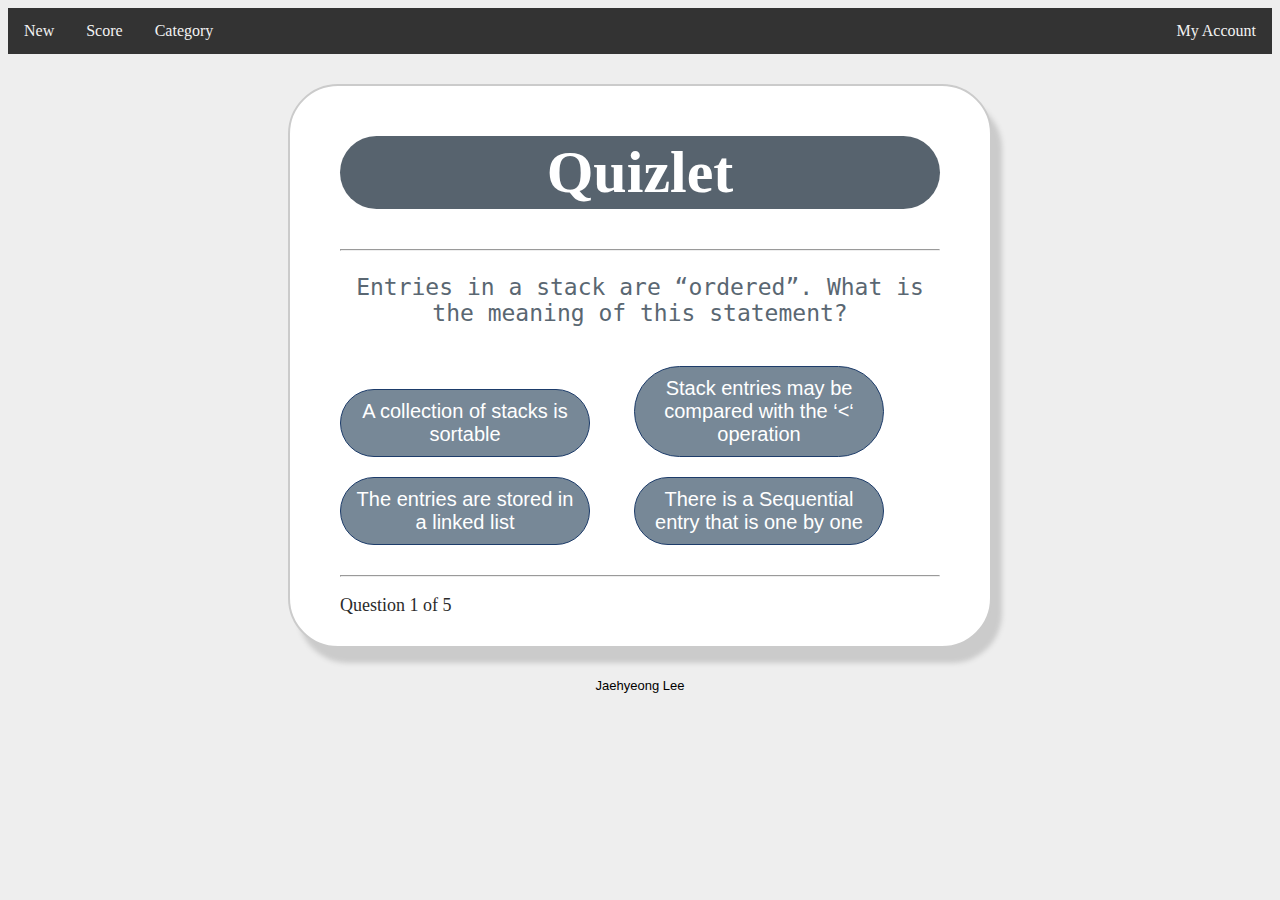
<file: Quizlet/index.html>
<!DOCTYPE html>
<html>
<head lang="en">
    <meta charset="UTF-8">
    <title>Quiz</title>
    <link rel="stylesheet" type="text/css" href="style.css">
</head>
<body>

<div class="topnav">
    <a href="#">New</a>
    <a href="#">Score</a>
    <a href="#">Category</a>
    <a href="#" style="float:right">My Account</a>
</div>

<div class="grid">
    <div id="quiz">
        <h1>Quizlet</h1>
        <hr style="margin-bottom: 20px">

        <p id="question"></p>

        <div class="buttons">
            <button id="btn0"><span id="choice0"></span></button>
            <button id="btn1"><span id="choice1"></span></button>
            <button id="btn2"><span id="choice2"></span></button>
            <button id="btn3"><span id="choice3"></span></button>
        </div>

        <hr style="margin-top: 20px">
        <footer>
            <p id="progress">Question x of y</p>
        </footer>
    </div>
</div>
<p id="author">Jaehyeong Lee</p>

<script src="quiz_controller.js"></script>
<script src="question.js"></script>
<script src="apps.js"></script>
</body>
</html>
</file>
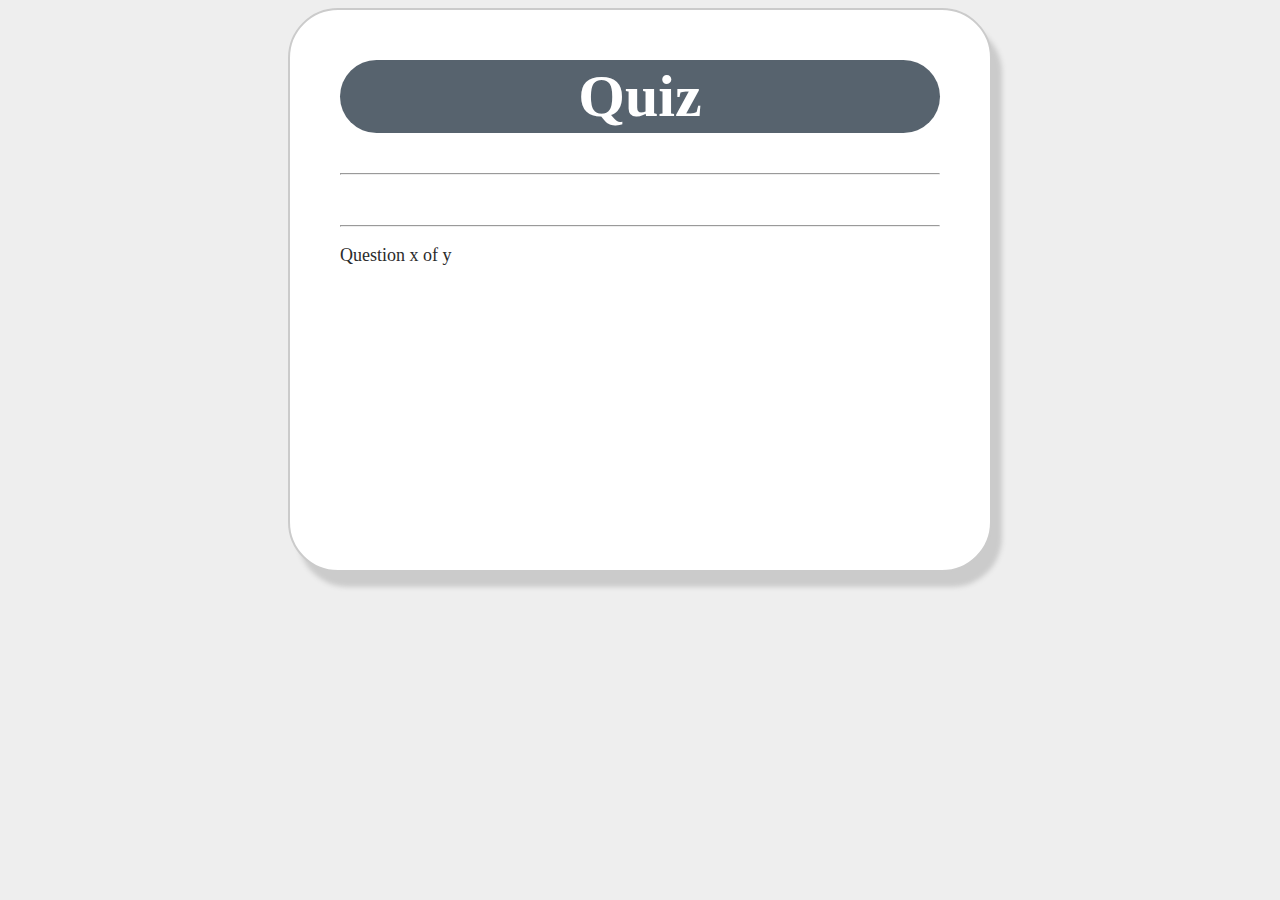
<file: Quizlet/mainpage.html>
<!DOCTYPE html>
<html lang="en">
<head>
    <meta charset="UTF-8">
    <link rel="stylesheet" href="mainpage.css" type="text/css">
</head>
<body>
<div class="grid">
    <div id="quiz">
        <h1>Quiz</h1>
        <hr style="margin-bottom: 20px">

        <div id="flashcard"></div>

        <hr style="margin-top: 50px">
        <footer>
            <p id="progress">Question x of y</p>
        </footer>
    </div>
</div>

</body>
</html>
</file>
<file: Quizlet/style.css>
body {
    background-color: #eeeeee;
}

.grid {
    width: 600px;
    height: 500px;
    margin: 30px auto;
    background-color: #fff;
    padding: 10px 50px 50px 50px;
    border-radius: 50px;
    border: 2px solid #cbcbcb;
    box-shadow: 10px 15px 5px #cbcbcb;
}

.grid h1 {
    font-family: "sans-serif";
    background-color: #57636e;
    font-size: 60px;
    text-align: center;
    color: #ffffff;
    padding: 2px 0px;
    border-radius: 50px;
}

#score {
    color: #5A6772;
    text-align: center;
    font-size: 30px;
}

.grid #question {
    text-align: center;
    font-family: "monospace";
    font-size: 23px;
    color: #5A6772;
}

.buttons {
    margin-top: 30px;
}

#btn0, #btn1, #btn2, #btn3 {
    background-color: #778897;
    width: 250px;
    font-size: 20px;
    color: #fff;
    border: 1px solid #1D3C6A;
    border-radius: 50px;
    margin: 10px 40px 10px 0px;
    padding: 10px 10px;
}

#btn0:hover, #btn1:hover, #btn2:hover, #btn3:hover {
    cursor: pointer;
    background-color: #57636e;
}

#btn0:focus, #btn1:focus, #btn2:focus, #btn3:focus {
    outline: 0;
}

#progress {
    color: #2b2b2b;
    font-size: 18px;
}

.topnav {
    overflow: hidden;
    background-color: #333;
}

/* Style the topnav links */
.topnav a {
    float: left;
    display: block;
    color: #f2f2f2;
    text-align: center;
    padding: 14px 16px;
    text-decoration: none;
}

#author {
    text-align: center;
    font-size: 13px;
    font-family: Arial;
}
</file>
<file: Quizlet/mainpage.css>
body {
    background-color: #eeeeee;
}

.grid {
    width: 600px;
    height: 500px;
    margin: 0 auto;
    background-color: #fff;
    padding: 10px 50px 50px 50px;
    border-radius: 50px;
    border: 2px solid #cbcbcb;
    box-shadow: 10px 15px 5px #cbcbcb;
}

.grid h1 {
    font-family: "sans-serif";
    background-color: #57636e;
    font-size: 60px;
    text-align: center;
    color: #ffffff;
    padding: 2px 0px;
    border-radius: 50px;
}

#score {
    color: #5A6772;
    text-align: center;
    font-size: 30px;
}

.grid #question {
    text-align: center;
    font-family: "monospace";
    font-size: 30px;
    color: #5A6772;
}

.buttons {
    margin-top: 30px;
}

#btn0, #btn1, #btn2, #btn3 {
    background-color: #778897;
    width: 250px;
    font-size: 20px;
    color: #fff;
    border: 1px solid #1D3C6A;
    border-radius: 50px;
    margin: 10px 40px 10px 0px;
    padding: 10px 10px;
}

#btn0:hover, #btn1:hover, #btn2:hover, #btn3:hover {
    cursor: pointer;
    background-color: #57636e;
}

#btn0:focus, #btn1:focus, #btn2:focus, #btn3:focus {
    outline: 0;
}

#progress {
    color: #2b2b2b;
    font-size: 18px;
}

.topnav a {
    float: left;
    display: block;
    color: #f2f2f2;
    text-align: center;
    padding: 14px 16px;
    text-decoration: none;
}

.topnav {
    overflow: hidden;
    background-color: #333;
}
</file>
